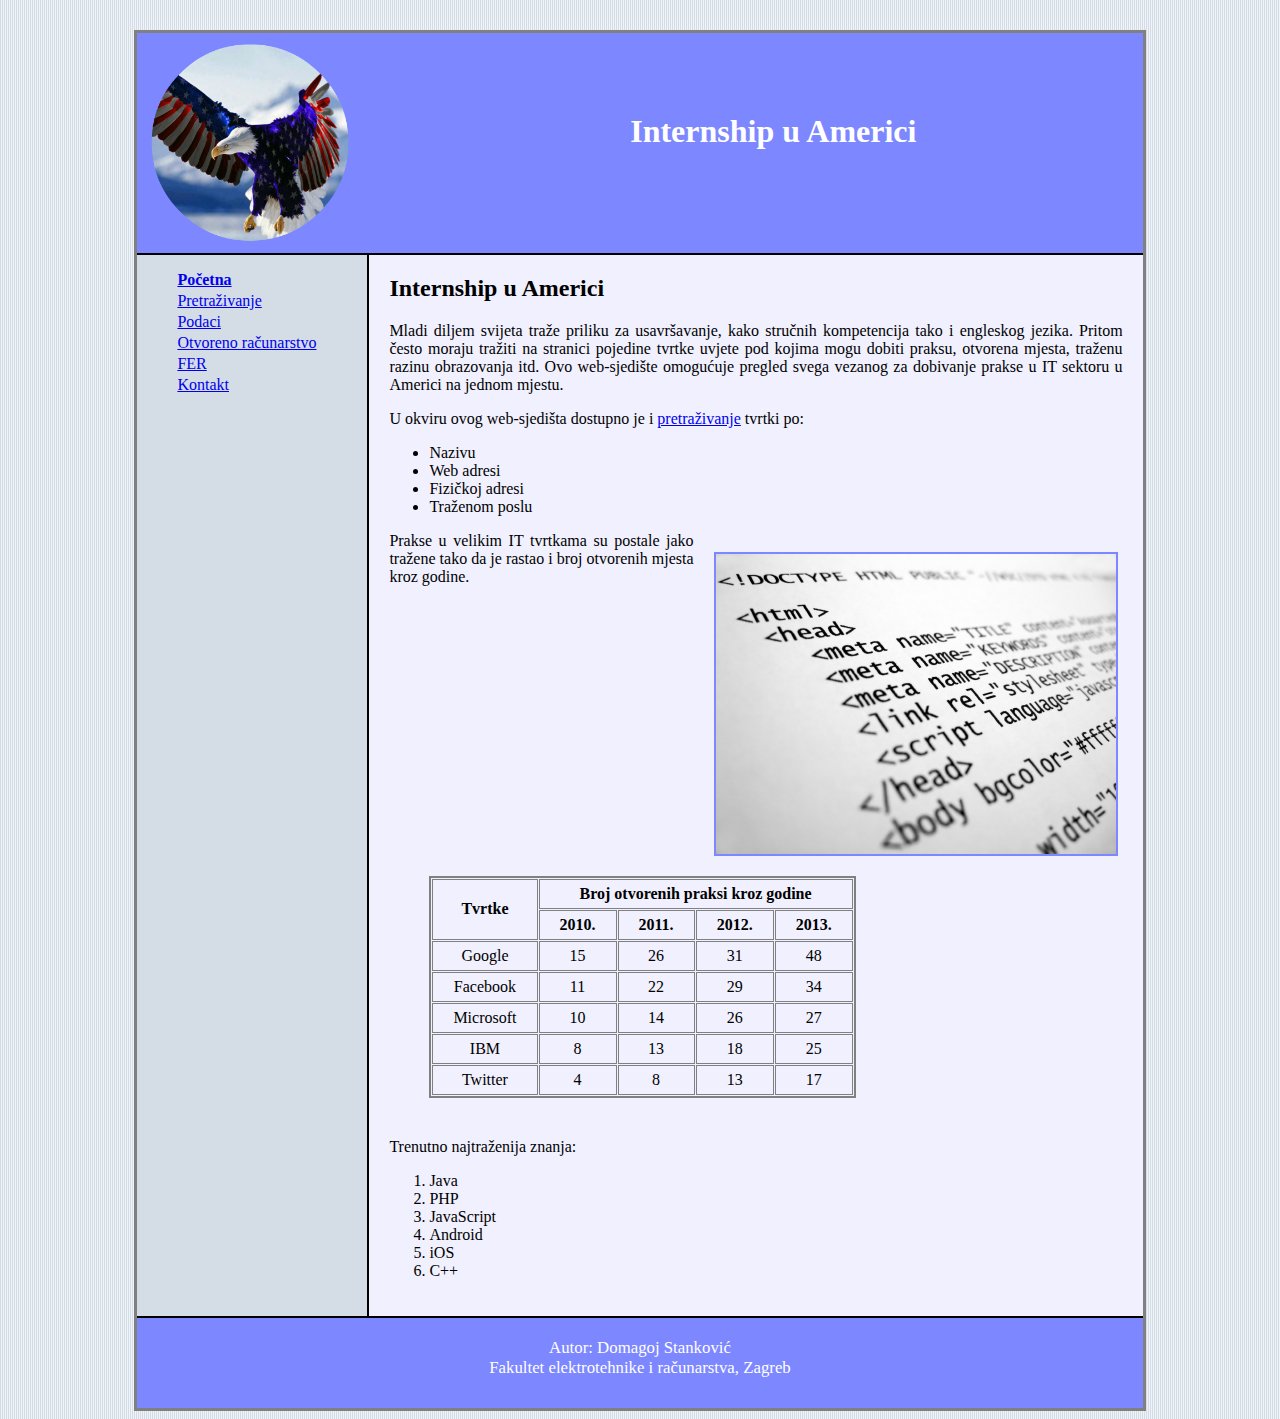
<file: index.html>
<!DOCTYPE html PUBLIC "-//W3C//DTD HTML 4.01//EN" "http://www.w3.org/TR/html4/strict.dtd">
<html>
<head>
<meta http-equiv="Content-Type" content="text/html;charset=utf-8">
<meta name="description" content="Sve informacije o praksama u Americi vezano za IT struku">
<meta name="keywords" content="Internship,USA,SAD,America,Amerika,Praksa,IT,ICT">
<meta name="author" content="Domagoj Stanković">
<meta name="language" content="Croatian">
<link rel="stylesheet" type="text/css" href="dizajn.css">
<link rel="shortcut icon" href="af.ico.png" >
<title>Internship u Americi</title>
</head>
<body>
<div class="container">
	<div class="header">
	<a href="index.html">
	<img src="Eagle-round.png" alt="American Eagle">
	</a>
	<h1>Internship u Americi</h1>
	</div>
	
	<div class="wrapper">
	<div class="menu_details">
	<ul>
		<li><a href="index.html"><b>Početna</b></a></li>
		<li><a href="obrazac.html">Pretraživanje</a></li>
		<li><a href="podaci.xml">Podaci</a></li>
		<li><a href="http://www.fer.unizg.hr/predmet/or">Otvoreno računarstvo</a></li>
		<li><a href="http://www.fer.unizg.hr/" onclick="this.target='_blank'">FER</a></li>
		<li><a href="mailto:domagoj.stankovic@fer.hr">Kontakt</a></li>
	</ul>
	</div>
	
	<div class="content">
	<h2>Internship u Americi</h2>
	<p>Mladi diljem svijeta traže priliku za usavršavanje, kako stručnih kompetencija tako i engleskog jezika.
	Pritom često moraju tražiti na stranici pojedine tvrtke uvjete pod kojima mogu dobiti praksu, otvorena mjesta, traženu razinu obrazovanja itd.
	Ovo web-sjedište omogućuje pregled svega vezanog za dobivanje prakse u IT sektoru u Americi na jednom mjestu.</p>
	
	<p>U okviru ovog web-sjedišta dostupno je i <a href="obrazac.html">pretraživanje</a> tvrtki po:</p>
	<ul>
	<li>Nazivu</li>
	<li>Web adresi</li>
	<li>Fizičkoj adresi</li>
	<li>Traženom poslu</li>
	</ul>
	
	<img id="coding_img" src="html_img.jpg" alt="Coding">
	
	<p>Prakse u velikim IT tvrtkama su postale jako tražene tako da je rastao i broj otvorenih mjesta kroz godine.</p>
	<table id="int_table">
	<tr><th rowspan="2">Tvrtke</th><th colspan="4">Broj otvorenih praksi kroz godine</th></tr>
	<tr><th>2010.</th><th>2011.</th><th>2012.</th><th>2013.</th></tr>
	<tr><td>Google</td><td>15</td><td>26</td><td>31</td><td>48</td></tr>
	<tr><td>Facebook</td><td>11</td><td>22</td><td>29</td><td>34</td></tr>
	<tr><td>Microsoft</td><td>10</td><td>14</td><td>26</td><td>27</td></tr>
	<tr><td>IBM</td><td>8</td><td>13</td><td>18</td><td>25</td></tr>
	<tr><td>Twitter</td><td>4</td><td>8</td><td>13</td><td>17</td></tr>
	</table>
	
	<p>Trenutno najtraženija znanja:</p>
	<ol>
	<li>Java</li>
	<li>PHP</li>
	<li>JavaScript</li>
	<li>Android</li>
	<li>iOS</li>
	<li>C++</li>
	</ol>
	</div>
	</div>
	
	<div class="footer">
	<p>Autor: Domagoj Stanković</p><br>
	<p>Fakultet elektrotehnike i računarstva, Zagreb</p>
	</div>
</div>
</body>
</html>
</file>
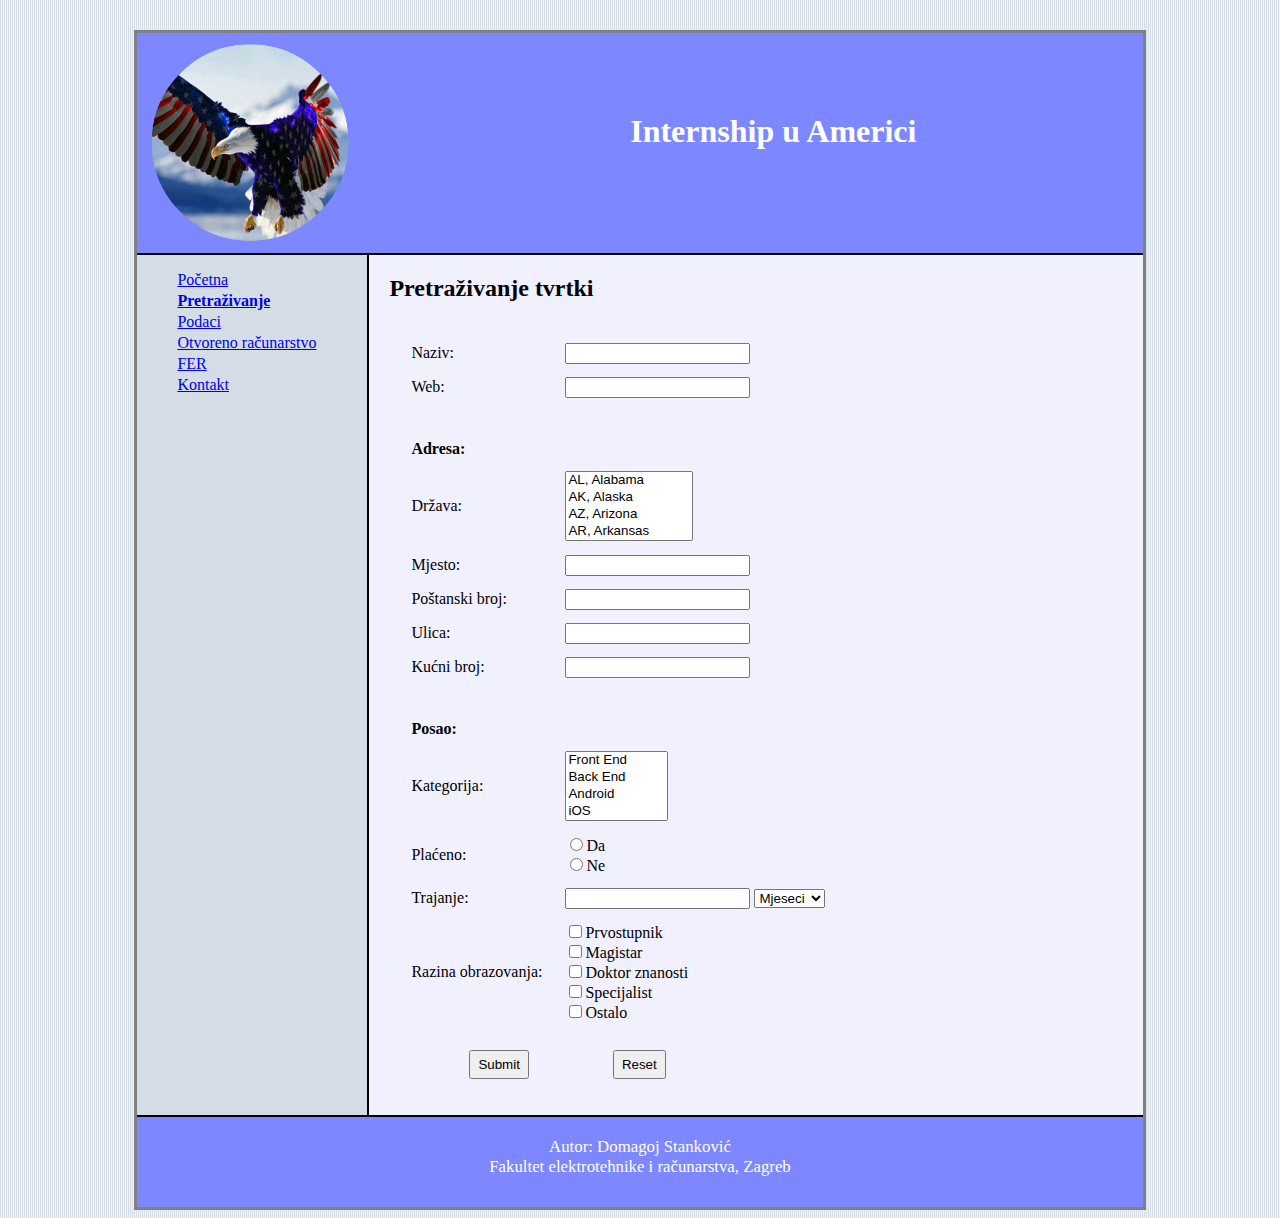
<file: obrazac.html>
<!DOCTYPE html PUBLIC "-//W3C//DTD HTML 4.01//EN" "http://www.w3.org/TR/html4/strict.dtd">
<html>
<head>
<meta http-equiv="Content-Type" content="text/html;charset=utf-8">
<meta name="description" content="Sve informacije o praksama u Americi vezano za IT struku">
<meta name="keywords" content="Internship,USA,SAD,America,Amerika,Praksa,IT,ICT">
<meta name="author" content="Domagoj Stanković">
<meta name="language" content="Croatian">
<link rel="stylesheet" type="text/css" href="dizajn.css">
<link rel="shortcut icon" href="af.ico.png" >
<title>Internship u Americi</title>
</head>
<body>
<div class="container">
	<div class="header">
	<a href="index.html">
	<img src="Eagle-round.png" alt="American Eagle">
	</a>
	<h1>Internship u Americi</h1>
	</div>
	
	<div class="wrapper">
	<div class="menu_details">
	<ul>
		<li><a href="index.html">Početna</a></li>
		<li><a href="obrazac.html"><b>Pretraživanje</b></a></li>
		<li><a href="podaci.xml">Podaci</a></li>
		<li><a href="http://www.fer.unizg.hr/predmet/or">Otvoreno računarstvo</a></li>
		<li><a href="http://www.fer.unizg.hr/" onclick="this.target='_blank'">FER</a></li>
		<li><a href="mailto:domagoj.stankovic@fer.hr">Kontakt</a></li>
	</ul>
	</div>
	
	<div class="content">
	<h2>Pretraživanje tvrtki</h2>
	<br>
	<form name="trazilica" action="pretraga.php" method="get">
	<table id="search">
	
	<tr><td>Naziv:</td><td><input type="text" name="naziv"></td></tr>
	
	<tr><td>Web:</td><td><input type="text" name="web"></td></tr>
	
	<tr class="group"><td><b>Adresa:</b></td><td></td></tr>
	<tr><td>Država:</td>
	<td><select name="drzava[]" multiple>
	<option value="al">AL, Alabama</option>
	<option value="ak">AK, Alaska</option>
	<option value="az">AZ, Arizona</option>
	<option value="ar">AR, Arkansas</option>
	<option value="ca">CA, California</option>
	<option value="co">CO, Colorado</option>
	<option value="ct">CT, Connecticut</option>
	<option value="de">DE, Delaware</option>
	<option value="fl">FL, Florida</option>
	<option value="ga">GA, Georgia</option>
	<option value="hi">HI, Hawaii</option>
	<option value="id">ID, Idaho</option>
	<option value="il">IL, Illinois</option>
	<option value="in">IN, Indiana</option>
	<option value="ia">IA, Iowa</option>
	<option value="ks">KS, Kansas</option>
	<option value="ky">KY, Kentucky</option>
	<option value="la">LA, Louisiana</option>
	<option value="me">ME, Maine</option>
	<option value="md">MD, Maryland</option>
	<option value="ma">MA, Massachusetts</option>
	<option value="mi">MI, Michigan</option>
	<option value="mn">MN, Minnesota</option>
	<option value="ms">MS, Mississippi</option>
	<option value="mo">MO, Missouri</option>
	<option value="mt">MT, Montana</option>
	<option value="ne">NE, Nebraska</option>
	<option value="nv">NV, Nevada</option>
	<option value="nh">NH, New Hampshire</option>
	<option value="nj">NJ, New Jersey</option>
	<option value="nm">NM, New Mexico</option>
	<option value="ny">NY, New York</option>
	<option value="nc">NC, North Carolina</option>
	<option value="nd">ND, North Dakota</option>
	<option value="oh">OH, Ohio</option>
	<option value="ok">OK, Oklahoma</option>
	<option value="or">OR, Oregon</option>
	<option value="pa">PA, Pennsylvania</option>
	<option value="ri">RI, Rhode Island</option>
	<option value="sc">SC, South Carolina</option>
	<option value="sd">SD, South Dakota</option>
	<option value="tn">TN, Tennessee</option>
	<option value="tx">TX, Texas</option>
	<option value="ut">UT, Utah</option>
	<option value="vt">VT, Vermont</option>
	<option value="va">VA, Virginia</option>
	<option value="wa">WA, Washington</option>
	<option value="wv">WV, West Virginia</option>
	<option value="wi">WI, Wisconsin</option>
	<option value="wy">WY, Wyoming</option>
	</select></td></tr>
	
	<tr><td>Mjesto:</td><td><input type="text" name="mjesto"></td></tr>
	
	<tr><td>Poštanski broj:</td><td><input type="text" name="pbr"></td></tr>
	
	<tr><td>Ulica:</td><td><input type="text" name="ulica"></td></tr>
	
	<tr><td>Kućni broj:</td><td><input type="text" name="kbr"></td></tr>
	
	<tr class="group"><td><b>Posao:</b></td><td></td></tr>
	<tr><td>Kategorija:</td>
	<td><select multiple name="kategorija[]">
	<option value="Front_End">Front End</option>
	<option value="Back_End">Back End</option>
	<option value="Android">Android</option>
	<option value="iOS">iOS</option>
	<option value="Windows_Phone">Windows Phone</option>
	<option value="Sigurnost">Sigurnost</option>
	<option value="Dizajn">Dizajn</option>
	<option value="Hardware">Hardware</option>
	<option value="Data_Mining">Data Mining</option>
	<option value="Ostalo">Ostalo</option>
	</select></td></tr>
	
	<tr><td>Plaćeno:</td>
	<td><input type="radio" name="placeno" value="da">Da<br>
	<input type="radio" name="placeno" value="ne">Ne</td></tr>
	
	<tr><td>Trajanje:</td>
	<td><input type="text" name="trajanje">
	<select name="kvant">
	<option value="dan">Dana</option>
	<option value="tjedan">Tjedana</option>
	<option value="mjesec" selected>Mjeseci</option>
	<option value="godina">Godina</option>
	</select></td></tr>
	
	<tr><td>Razina obrazovanja:</td>
	<td><input type="checkbox" name="titula[]" value="Prvostupnik">Prvostupnik<br>
	<input type="checkbox" name="titula[]" value="Magistar">Magistar<br>
	<input type="checkbox" name="titula[]" value="Doktor_znanosti">Doktor znanosti<br>
	<input type="checkbox" name="titula[]" value="Specijalist">Specijalist<br>
	<input type="checkbox" name="titula[]" value="Ostalo">Ostalo</td></tr>
	
	</table>
	<p>
	
	<!--<button class="btn" type="submit" value="Submit"><img src="search.png" alt="Traži" height="40px"></button>
	<button class="btn" type="reset" value="Reset"><img src="reset.png" alt="Reset" height="40px"></button>
	-->
	
	<input class="btn" type="submit" value="Submit" />
	<input class="btn" type="reset" value="Reset">
	
	</p>
	</form>
	</div>
	</div>
	
	<div class="footer">
	<p>Autor: Domagoj Stanković</p><br>
	<p>Fakultet elektrotehnike i računarstva, Zagreb</p>
	</div>
</div>
</body>
</html>
</file>
<file: dizajn.css>
body
{
font-family: "Palatino Linotype";
background-image: url('bg.png');
overflow: auto;
}

div.container
{
border: 3px solid gray;
margin-left: 10%;
margin-right: 10%;
margin-top: 30px;
height: 100%;
}

div.header
{
background-color: rgb(125,135,255);
border-bottom: 2px solid black;
color: white;
text-align: center;
height: 200px;
}

div.header h1
{
display: inline;
position: relative;
top: 70px;
}

div.header img
{
position: relative;
float: left;
left: -20px;
height: 200px;
}

div.wrapper
{
position: relative;
}

div.menu_details
{
position: absolute;
top: 0px;
bottom: 0px;
background-color: rgb(212,221,229);
float: left;
border-right: 2px solid black;
width: 230px;
}

div.menu a
{
text-decoration: none;
color: black;
}

div.menu a:hover
{
font-size: 120%;
color: blue;
}

a.co_link
{
text-decoration: none;
}

a.co_link:visited
{
color: inherit;
}

a.co_link:hover
{
color: blue;
}

div.menu_details ul
{
list-style-type: none;
}

div.menu_details ul li
{
margin-bottom: 3px;
}

div.content
{
background-color: rgb(240,240,255);
overflow: auto;
/*padding: 10px;*/
padding-left: 252px;
padding-right: 20px;
padding-bottom: 20px;
min-height: 500px;
}

div.content p
{
text-align: justify;
/*margin-top: 20px;*/
}

#coding_img
{
margin: 20px;
margin-right: 5px;
float: right;
border: 2px solid;
border-color: rgb(125,135,255);
}

div.footer
{
background-color: rgb(125,135,255);
border-top: 2px solid black;
color: white;
text-align: center;
clear: both;
float: bottom;
height: 70px;
padding-top: 10px;
}

div.footer p
{
position: relative;
top: 10px;
font-size: 105%;
display: inline;
}

div.header, div.footer
{
padding-top: 10px;
padding-bottom: 10px;
}

#search td
{
padding-bottom: 10px;
padding-left: 20px;
}

#int_table
{
margin: 40px;
border: 2px solid grey;
border-spacing: 1px;
}

#int_table th, #int_table td
{
text-align: center;
border: 1px solid grey;
padding: 5px;
padding-left: 20px;
padding-right: 20px;
}

.group td
{
padding-top: 30px;
}

.btn
{
/*margin-top: 20px;
margin-bottom: 20px;*/
margin-left: 80px;
padding: 5px;
padding-left: 7px;
padding-right: 7px;
}

#data_table
{
margin: 20px;
margin-top: 40px;
margin-bottom: 40px;
border: 2px solid black;
}

#data_table th, #data_table td
{
text-align: center;
border: 1px solid black;
/*background-color: blue;*/
}

#data_table th
{
padding: 5px;
padding-left: 10px;
padding-right: 10px;
}

#data_table td
{
padding: 20px;
/*padding-left: 10px;
padding-right: 10px;*/
}

#data_table td.jobs_list
{
text-align: left;
}

.img_placeno
{
vertical-align: middle;
}

iframe
{
width: 360px;
height: 310px;
border: 2px solid;
border-color: rgb(125,135,255);
}

#lat
{
text-align: center;
color: green;
}

#lon
{
text-align: center;
color: red;
}

#details
{
display: none;
background-color: rgb(125,135,255);
border: 1px solid grey;
margin: 4px;
padding: 8px;
/*min-height: 200px;*/
}

#details:after {
content: " ";
display: table;
clear:both;
}

#map
{
display: none;
height: 320px;
margin: 10px;
margin-top: 40px;
margin-bottom: 40px;
border: 2px solid;
border-color: rgb(125,135,255);
}

.center
{
margin: auto;
text-align: center;
display: block;
}
</file>
